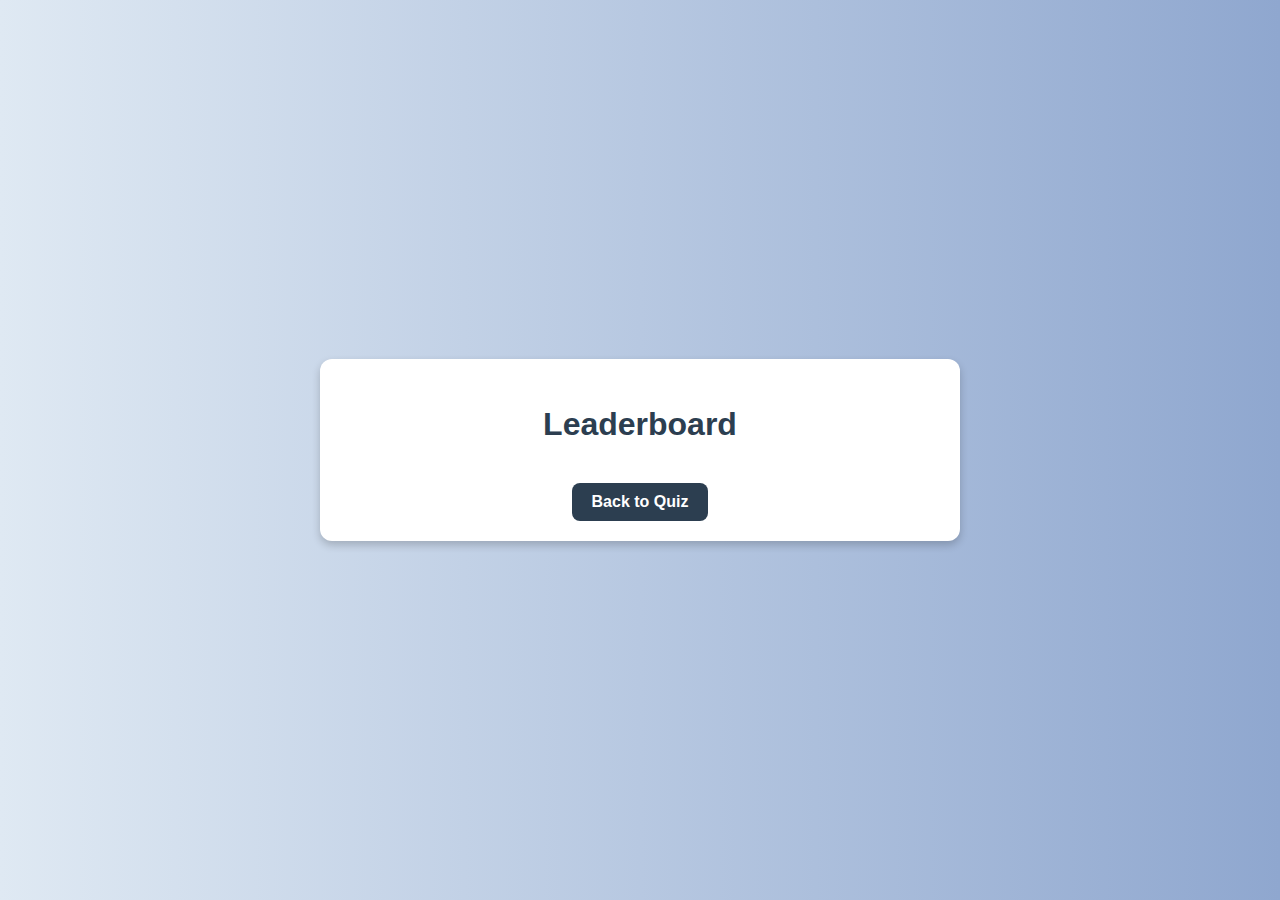
<file: leaderboard.html>
<!DOCTYPE html>
<html lang="en">
<head>
    <meta charset="UTF-8">
    <meta name="viewport" content="width=device-width, initial-scale=1.0">
    <title>Leaderboard</title>
    <style>
        body {
            font-family: Arial, sans-serif;
            background: linear-gradient(to right, #dfe9f3, #8fa7cf);
            color: #fff;
            margin: 0;
            display: flex;
            justify-content: center;
            align-items: center;
            height: 100vh;
        }
        .quiz-container {
            background: #fff;
            border-radius: 12px;
            box-shadow: 0 4px 8px rgba(0, 0, 0, 0.2);
            width: 90%;
            max-width: 600px;
            padding: 20px;
            text-align: center;
            color: #333;
        }
        h2 {
            font-size: 2em;
            color: #2c3e50;
            margin-bottom: 20px;
        }
        ul {
            list-style: none;
            padding: 0;
        }
        li {
            font-size: 1.4em;
            background: #ecf0f1;
            padding: 12px;
            border-radius: 8px;
            margin: 10px 0;
            color: #2c3e50;
            font-weight: bold;
        }
        a {
            display: inline-block;
            margin-top: 20px;
            background-color: #2c3e50;
            color: #fff;
            padding: 10px 20px;
            text-decoration: none;
            font-size: 1em;
            border-radius: 8px;
            font-weight: bold;
        }
        a:hover {
            background-color: #1a252f;
        }
    </style>
</head>
<body>
    <div class="quiz-container">
        <h2>Leaderboard</h2>
        <ul id="leaderboard-list"></ul>
        <a href="index.html">Back to Quiz</a>
    </div>

    <script>
        function updateLeaderboard() {
            const leaderboard = JSON.parse(localStorage.getItem("leaderboard")) || [];
            const leaderboardList = document.getElementById("leaderboard-list");
            leaderboardList.innerHTML = "";

            leaderboard.sort((a, b) => b.score - a.score);
            leaderboard.forEach(entry => {
                const listItem = document.createElement("li");
                listItem.textContent = `${entry.user}: ${entry.score}`;
                leaderboardList.appendChild(listItem);
            });
        }
        updateLeaderboard();
    </script>
</body>
</html>
</file>
